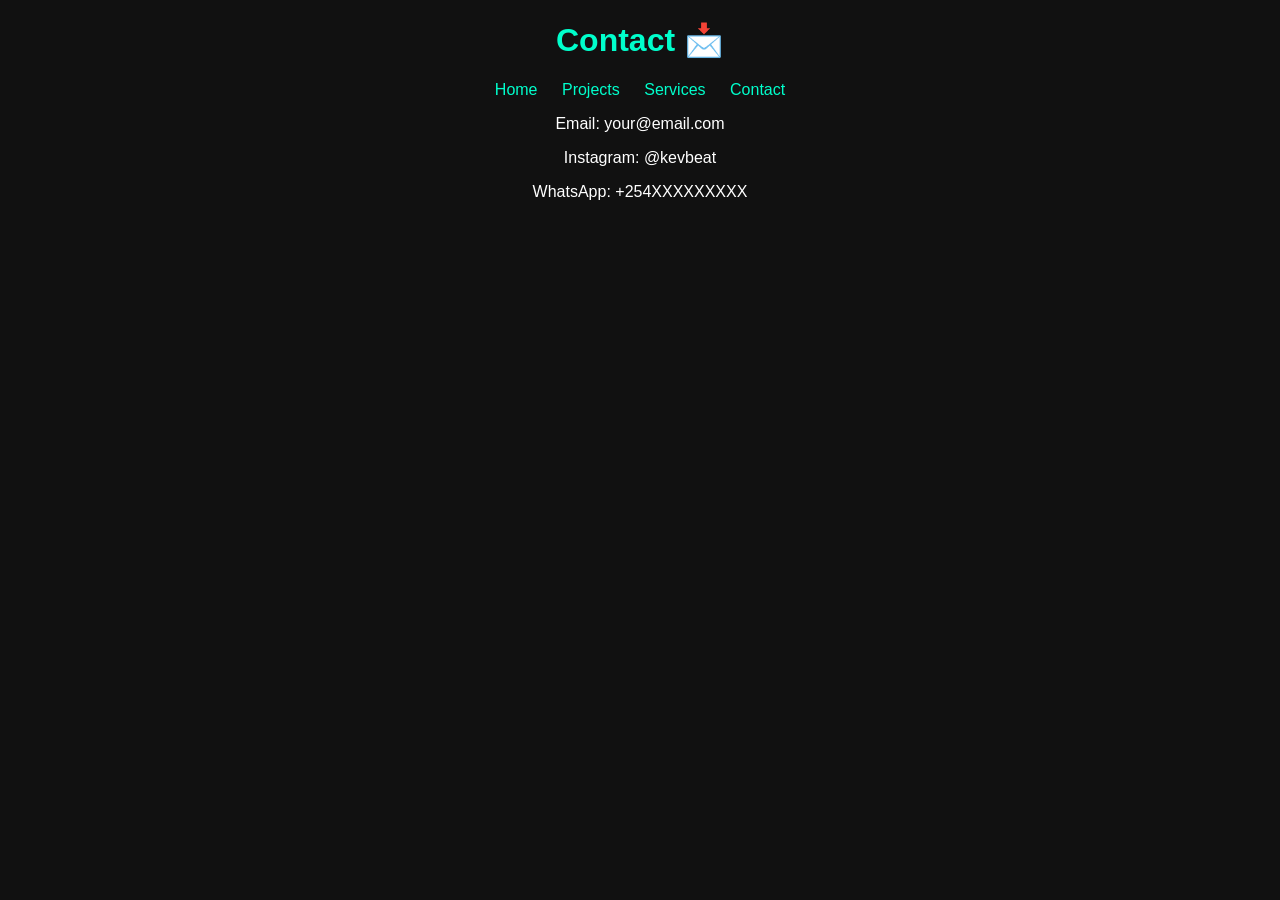
<file: contact.html>
<!DOCTYPE html>
<html>
<head>
  <title>Contact - KevBeat</title>
  <link rel="stylesheet" href="style.css">
</head>
<body>

<h1>Contact 📩</h1>

<nav>
  <a href="index.html">Home</a>
  <a href="projects.html">Projects</a>
  <a href="services.html">Services</a>
  <a href="contact.html">Contact</a>
</nav>

<p>Email: your@email.com</p>
<p>Instagram: @kevbeat</p>
<p>WhatsApp: +254XXXXXXXXX</p>

</body>
</html>
</file>
<file: style.css>
body {
  font-family: Arial;
  background: #111;
  color: white;
  text-align: center;
}

nav a {
  margin: 10px;
  color: #00ffcc;
  text-decoration: none;
}

h1 {
  color: #00ffcc;
}
</file>
